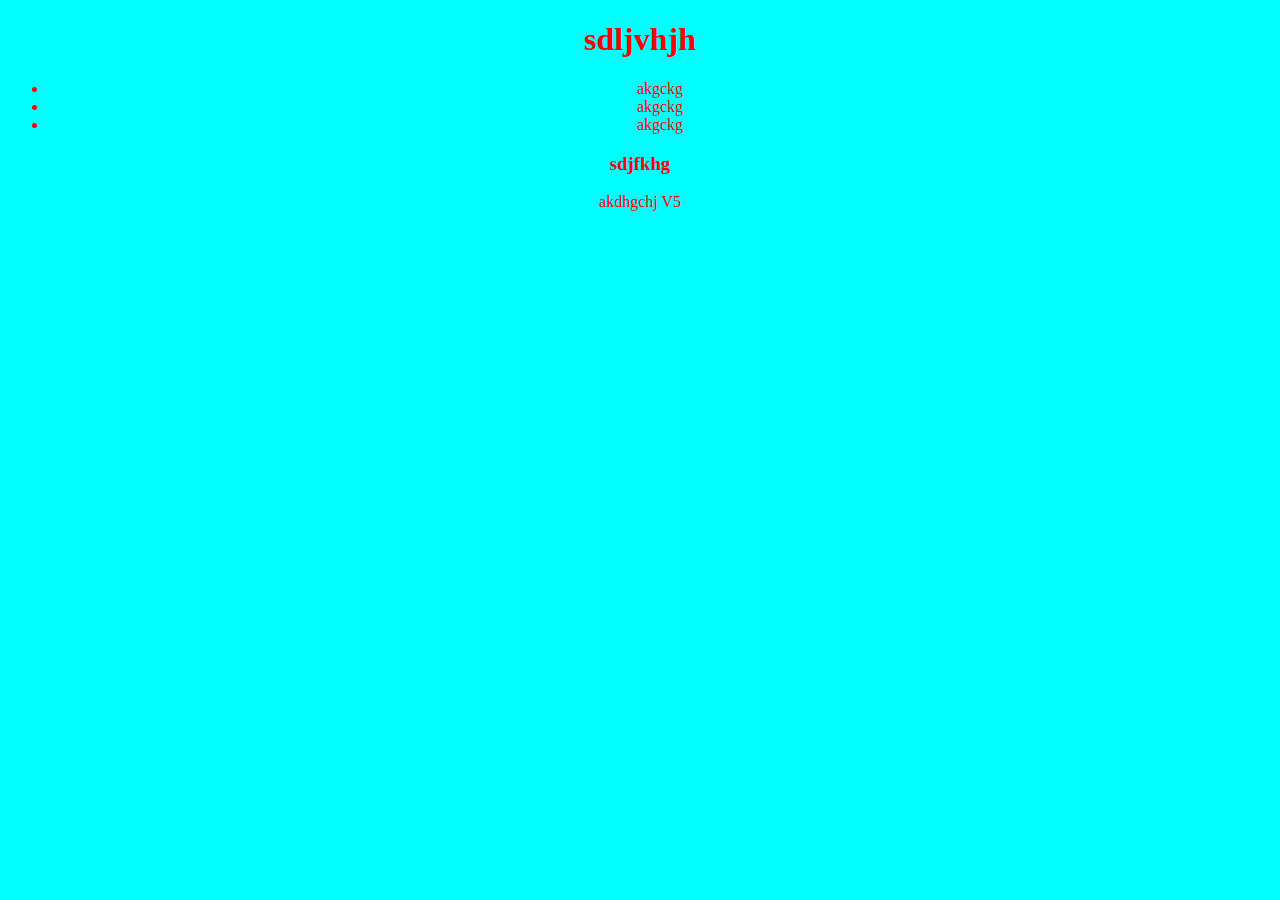
<file: search.html>
<!DOCTYPE html>
<html lang="en">

<head>
    <meta charset="UTF-8">
    <meta name="viewport" content="width=device-width, initial-scale=1.0">
    <title>Document</title>
    <link rel="stylesheet" href="style.css">
</head>

<body>
    <h1>sdljvhjh</h1>
    <ul>
        <li>akgckg</li>
        <li>akgckg</li>
        <li>akgckg</li>
    </ul>

    <h3>sdjfkhg</h3>
    <p>akdhgchj V5</p>
</body>

</html>
</file>
<file: style.css>
body {
    background-color: aqua;
    color: red;
    text-align: center;
    text-decoration: none;

}
</file>
